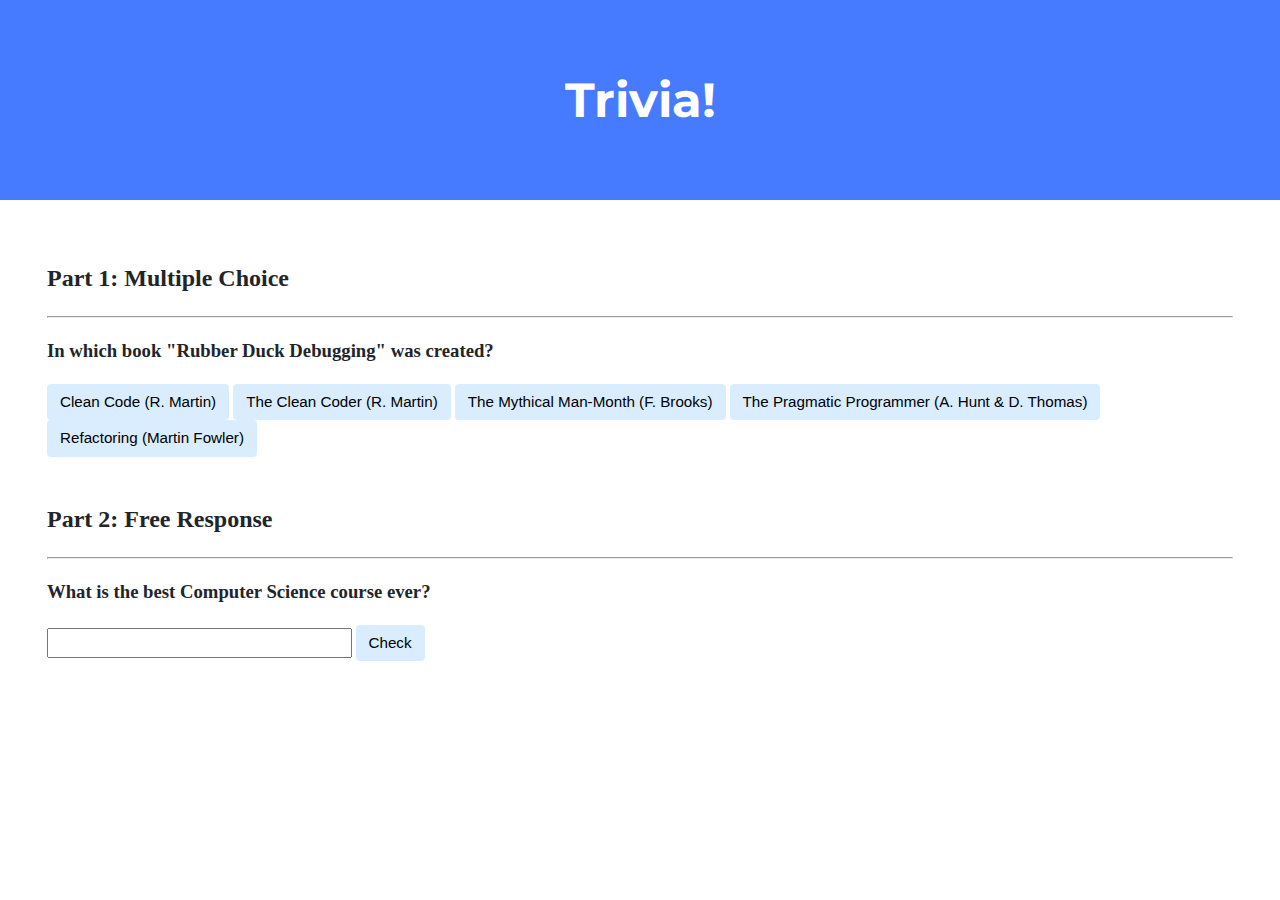
<file: trivia/index.html>
<!DOCTYPE html>

<html lang="en">

    <head>
        <link href="https://fonts.googleapis.com/css2?family=Montserrat:wght@500&display=swap" rel="stylesheet">
        <link href="styles.css" rel="stylesheet">
        <title>Trivia!</title>
        <script>
            // TODO: Add code to check answers to questions
            window.onload = () => {
                let responseButtons = document.querySelectorAll('.question-1-button');
                let correctnessTextContainer = document.querySelector('.correctness-text#question-1');

                responseButtons.forEach(button => {
                    button.addEventListener('click', (e) => {
                        e.preventDefault();
                        if (button.id == 'response-4') {
                            correctnessTextContainer.innerText = 'Correct!';
                            correctnessTextContainer.classList.remove('incorrect');
                            correctnessTextContainer.classList.add('correct');
                        }
                        else {
                            correctnessTextContainer.innerText = 'Incorrect!';
                            correctnessTextContainer.classList.remove('correct');
                            correctnessTextContainer.classList.add('incorrect');
                        }
                    })
                });

                let questionTwoForm = document.querySelector('#question-2-form');

                questionTwoForm.addEventListener('submit', (e) => {
                    e.preventDefault();

                    let response = document.querySelector('#question-2-input').value;
                    let correctnessTextContainer = document.querySelector('.correctness-text#question-2');

                    if (response == 'CS50') {
                        correctnessTextContainer.innerText = 'Correct!';
                        correctnessTextContainer.classList.remove('incorrect');
                        correctnessTextContainer.classList.add('correct');
                    }
                    else {
                        correctnessTextContainer.innerText = 'Incorrect!';
                        correctnessTextContainer.classList.remove('correct');
                        correctnessTextContainer.classList.add('incorrect');
                    }
                })
            }
        </script>
    </head>

    <body>
        <div class="header">
            <h1>Trivia!</h1>
        </div>

        <div class="container">
            <div class="section">
                <h2>Part 1: Multiple Choice </h2>
                <div class='correctness-text' id="question-1"></div>
                <hr>
                <!-- TODO: Add multiple choice question here -->
                <h3>In which book "Rubber Duck Debugging" was created?</h3>
                <div>
                    <button class="question-1-button" id="response-1">Clean Code (R. Martin)</button>
                    <button class="question-1-button" id="response-2">The Clean Coder (R. Martin)</button>
                    <button class="question-1-button" id="response-3">The Mythical Man-Month (F. Brooks)</button>
                    <button class="question-1-button" id="response-4">The Pragmatic Programmer (A. Hunt & D.
                        Thomas)</button>
                    <button class="question-1-button" id="response-5">Refactoring (Martin Fowler)</button>
                </div>
            </div>

            <div class="section">
                <h2>Part 2: Free Response</h2>
                <hr>
                <!-- TODO: Add free response question here -->
                <h3>What is the best Computer Science course ever?</h3>
                <div class="correctness-text" id="question-2"></div>
                <form id="question-2-form">
                    <input type="text" id="question-2-input">
                    <button type="submit">Check</button>
                </form>
            </div>
        </div>
    </body>

</html>
</file>
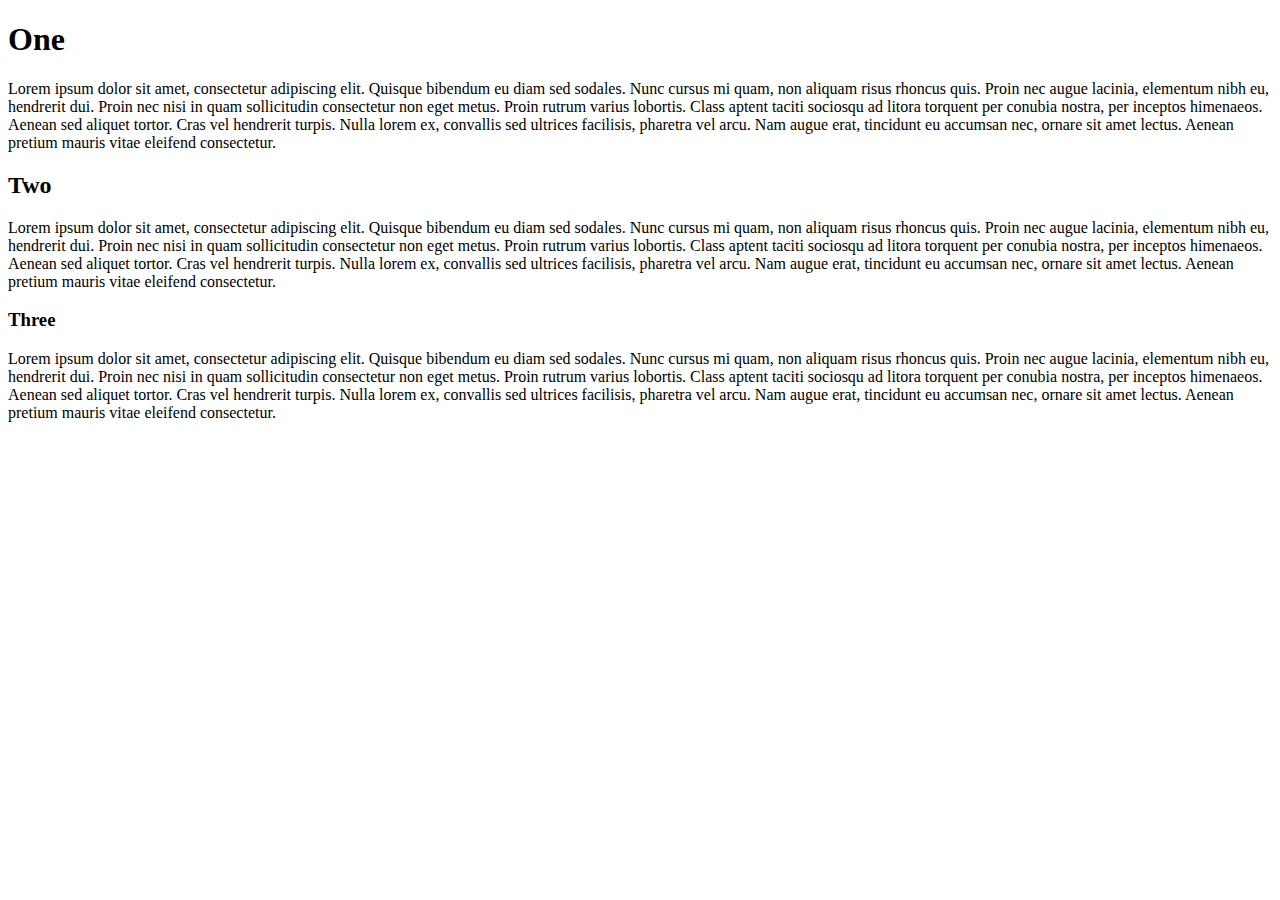
<file: lct8/headings.html>
<!DOCTYPE html>

<html lang="en">
    <head>
        <title>
            headings
        </title>
    </head>
    <body>
        <h1>
            One
        </h1>
        <p>
            Lorem ipsum dolor sit amet, consectetur adipiscing elit. Quisque bibendum eu diam sed sodales. Nunc cursus mi quam, non aliquam risus rhoncus quis. Proin nec augue lacinia, elementum nibh eu, hendrerit dui. Proin nec nisi in quam sollicitudin consectetur non eget metus. Proin rutrum varius lobortis. Class aptent taciti sociosqu ad litora torquent per conubia nostra, per inceptos himenaeos. Aenean sed aliquet tortor. Cras vel hendrerit turpis. Nulla lorem ex, convallis sed ultrices facilisis, pharetra vel arcu. Nam augue erat, tincidunt eu accumsan nec, ornare sit amet lectus. Aenean pretium mauris vitae eleifend consectetur.
        </p>

        <h2>
            Two
        </h2>
        <p>
            Lorem ipsum dolor sit amet, consectetur adipiscing elit. Quisque bibendum eu diam sed sodales. Nunc cursus mi quam, non aliquam risus rhoncus quis. Proin nec augue lacinia, elementum nibh eu, hendrerit dui. Proin nec nisi in quam sollicitudin consectetur non eget metus. Proin rutrum varius lobortis. Class aptent taciti sociosqu ad litora torquent per conubia nostra, per inceptos himenaeos. Aenean sed aliquet tortor. Cras vel hendrerit turpis. Nulla lorem ex, convallis sed ultrices facilisis, pharetra vel arcu. Nam augue erat, tincidunt eu accumsan nec, ornare sit amet lectus. Aenean pretium mauris vitae eleifend consectetur.
        </p>

        <h3>
            Three
        </h3>
        <p>
            Lorem ipsum dolor sit amet, consectetur adipiscing elit. Quisque bibendum eu diam sed sodales. Nunc cursus mi quam, non aliquam risus rhoncus quis. Proin nec augue lacinia, elementum nibh eu, hendrerit dui. Proin nec nisi in quam sollicitudin consectetur non eget metus. Proin rutrum varius lobortis. Class aptent taciti sociosqu ad litora torquent per conubia nostra, per inceptos himenaeos. Aenean sed aliquet tortor. Cras vel hendrerit turpis. Nulla lorem ex, convallis sed ultrices facilisis, pharetra vel arcu. Nam augue erat, tincidunt eu accumsan nec, ornare sit amet lectus. Aenean pretium mauris vitae eleifend consectetur.
        </p>
    </body>
</html>
</file>
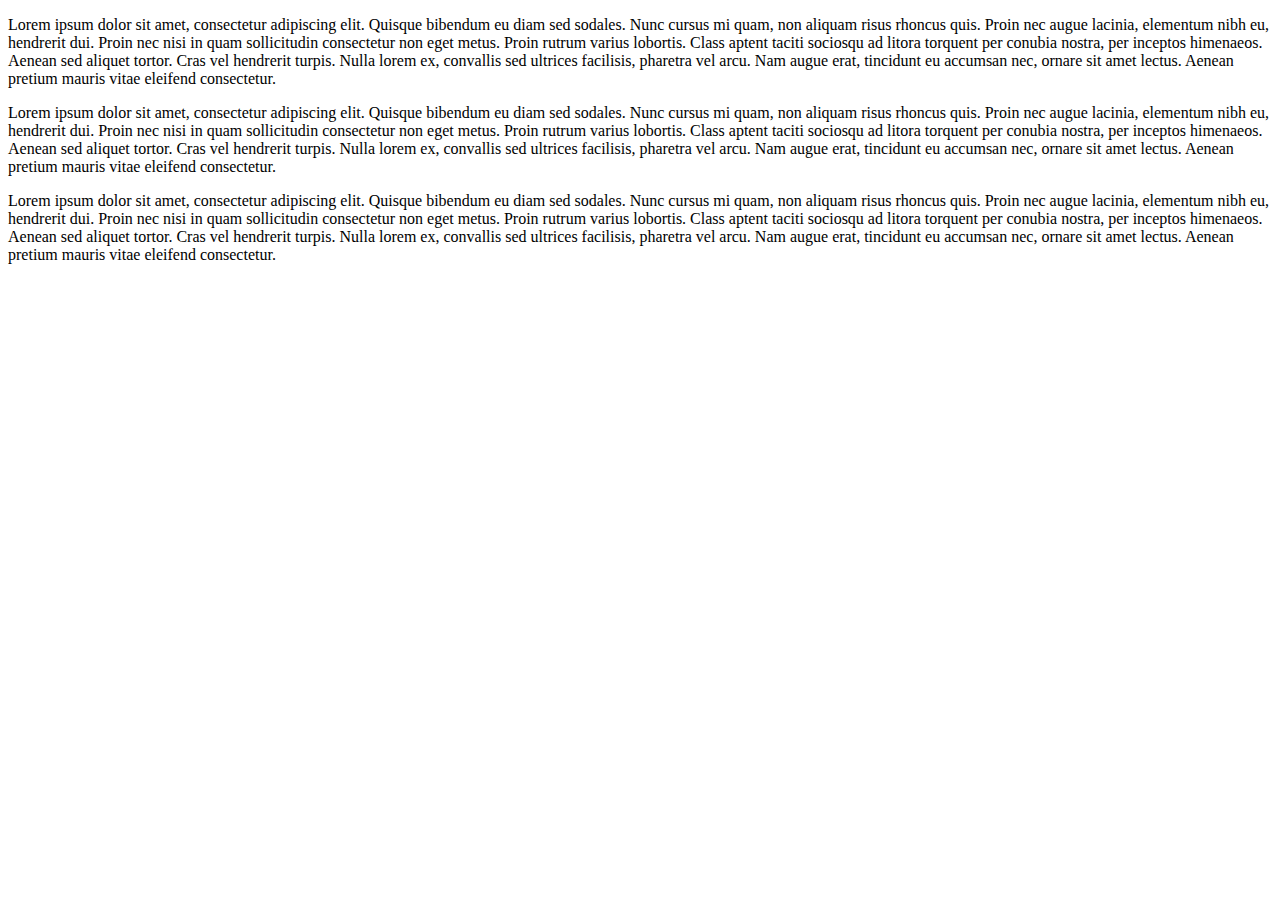
<file: lct8/paragraphs.html>
<!DOCTYPE html>

<html lang="en">
    <head>
        <title>
            paragraphs
        </title>
    </head>
    <body>
        <p>
            Lorem ipsum dolor sit amet, consectetur adipiscing elit. Quisque bibendum eu diam sed sodales. Nunc cursus mi quam, non aliquam risus rhoncus quis. Proin nec augue lacinia, elementum nibh eu, hendrerit dui. Proin nec nisi in quam sollicitudin consectetur non eget metus. Proin rutrum varius lobortis. Class aptent taciti sociosqu ad litora torquent per conubia nostra, per inceptos himenaeos. Aenean sed aliquet tortor. Cras vel hendrerit turpis. Nulla lorem ex, convallis sed ultrices facilisis, pharetra vel arcu. Nam augue erat, tincidunt eu accumsan nec, ornare sit amet lectus. Aenean pretium mauris vitae eleifend consectetur.
        </p>
        <p>
            Lorem ipsum dolor sit amet, consectetur adipiscing elit. Quisque bibendum eu diam sed sodales. Nunc cursus mi quam, non aliquam risus rhoncus quis. Proin nec augue lacinia, elementum nibh eu, hendrerit dui. Proin nec nisi in quam sollicitudin consectetur non eget metus. Proin rutrum varius lobortis. Class aptent taciti sociosqu ad litora torquent per conubia nostra, per inceptos himenaeos. Aenean sed aliquet tortor. Cras vel hendrerit turpis. Nulla lorem ex, convallis sed ultrices facilisis, pharetra vel arcu. Nam augue erat, tincidunt eu accumsan nec, ornare sit amet lectus. Aenean pretium mauris vitae eleifend consectetur.
        </p>
        <p>
            Lorem ipsum dolor sit amet, consectetur adipiscing elit. Quisque bibendum eu diam sed sodales. Nunc cursus mi quam, non aliquam risus rhoncus quis. Proin nec augue lacinia, elementum nibh eu, hendrerit dui. Proin nec nisi in quam sollicitudin consectetur non eget metus. Proin rutrum varius lobortis. Class aptent taciti sociosqu ad litora torquent per conubia nostra, per inceptos himenaeos. Aenean sed aliquet tortor. Cras vel hendrerit turpis. Nulla lorem ex, convallis sed ultrices facilisis, pharetra vel arcu. Nam augue erat, tincidunt eu accumsan nec, ornare sit amet lectus. Aenean pretium mauris vitae eleifend consectetur.
        </p>
    </body>
</html>
</file>
<file: trivia/styles.css>
body {
    background-color: #fff;
    color: #212529;
    font-size: 1rem;
    font-weight: 400;
    line-height: 1.5;
    margin: 0;
    text-align: left;
}

.container {
    margin-left: auto;
    margin-right: auto;
    padding-left: 15px;
    padding-right: 15px;
}

.header {
    background-color: #477bff;
    color: #fff;
    margin-bottom: 2rem;
    padding: 2rem 1rem;
    text-align: center;
}

.section {
    padding: 0.5rem 2rem 1rem 2rem;
}

.section:hover {
    background-color: #f5f5f5;
    transition: color 2s ease-in-out, background-color 0.15s ease-in-out;
}

h1 {
    font-family: 'Montserrat', sans-serif;
    font-size: 48px;
}

button, input[type="submit"] {
    background-color: #d9edff;
    border: 1px solid transparent;
    border-radius: 0.25rem;
    font-size: 0.95rem;
    font-weight: 400;
    line-height: 1.5;
    padding: 0.375rem 0.75rem;
    text-align: center;
    transition: color 0.15s ease-in-out, background-color 0.15s ease-in-out, border-color 0.15s ease-in-out, box-shadow 0.15s ease-in-out;
    vertical-align: middle;
}

button {
    cursor: pointer;
}

input[type="text"] {
    line-height: 1.8;
    width: 25%;
}

input[type="text"]:hover {
    background-color: #f5f5f5;
    transition: color 2s ease-in-out, background-color 0.15s ease-in-out;
}

.question-1-correctness-text {
    font-size: 1.2rem;
}

.correct {
    color: green;
}

.incorrect {
    color: red;
}
</file>
